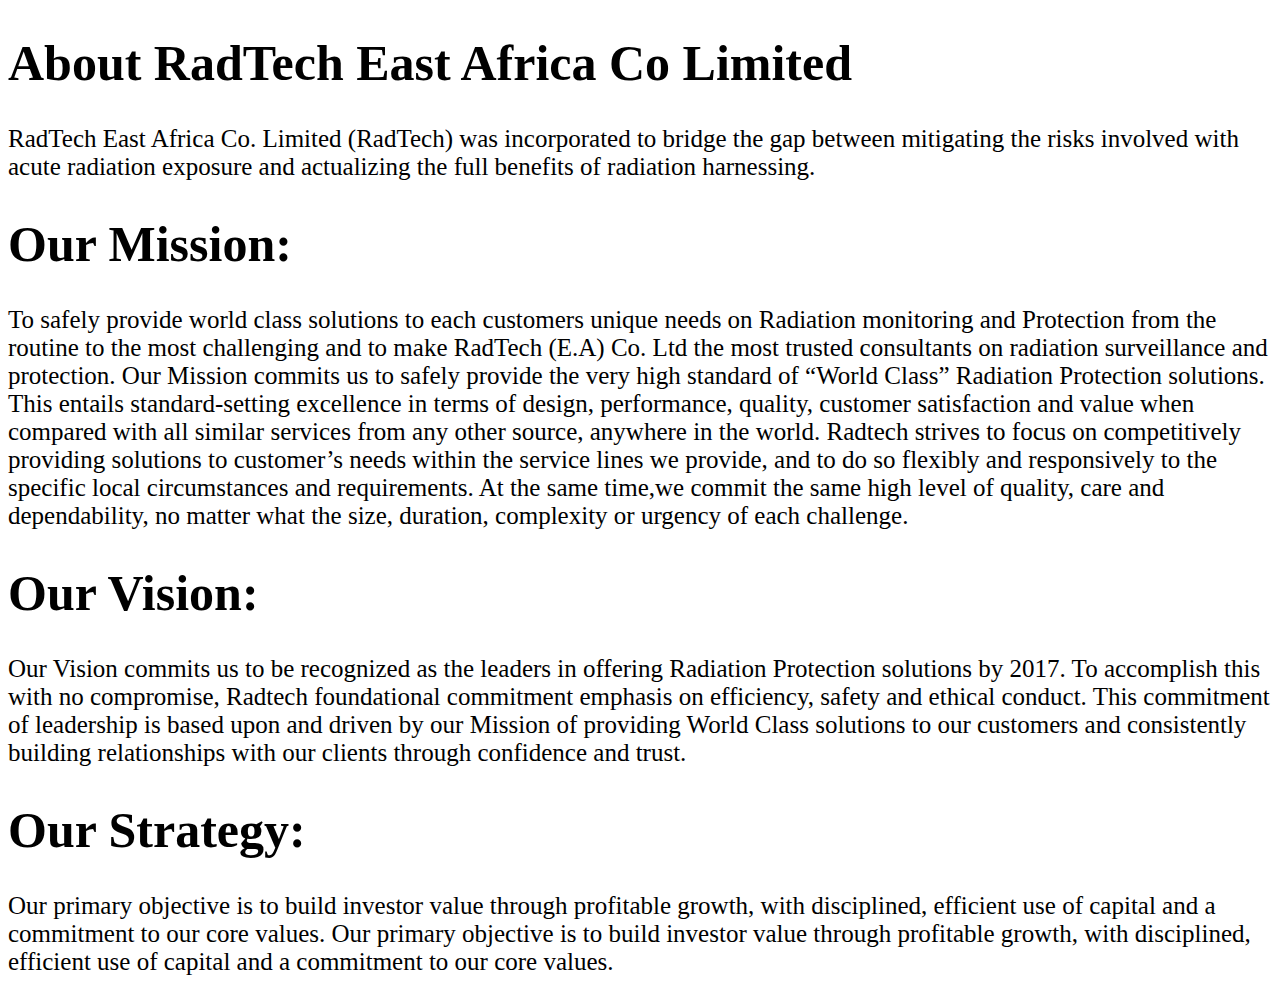
<file: ABOUT.html>
<!DOCTYPE html>
<html>
<head>
	<title>ABOUT</title>
	<link rel="stylesheet" type="text/css" href="about.css">
</head>
<body>
	<H1>About RadTech East Africa Co Limited</H1>
	<p>RadTech East Africa Co. Limited (RadTech) was incorporated to bridge the gap between mitigating the risks involved with acute radiation exposure and actualizing the full benefits of radiation harnessing. </p>
	<H1>Our Mission:</H1>
	<p>To safely provide world class solutions to each customers unique needs on Radiation monitoring and Protection  from the routine to the most challenging and to make RadTech (E.A) Co. Ltd the most trusted consultants on radiation surveillance and protection. 
Our Mission commits us to safely provide the very high standard of “World Class” Radiation Protection solutions. This entails standard-setting excellence in terms of design, performance, quality, customer satisfaction and value when compared with all similar services from any other source, anywhere in the world.
Radtech strives to focus on competitively providing solutions to customer’s needs within the service lines we provide, and to do so flexibly and responsively to the specific local circumstances and requirements. At the same time,we commit the same high level of quality, care and dependability, no matter what the size, duration, complexity or urgency of each challenge. 
</p>
<H1>Our Vision:</H1>
<P>Our Vision commits us to be recognized as the leaders in offering Radiation Protection solutions by 2017. To accomplish this with no compromise, Radtech foundational commitment emphasis on efficiency, safety and ethical conduct. This commitment of leadership is based upon and driven by our Mission of providing World Class solutions to our customers and consistently building relationships with our clients through confidence and trust.
</P>
<H1>Our Strategy:</H1>
<p>Our primary objective is to build investor value through profitable growth, with disciplined, efficient use of capital and a commitment to our core values.
 Our primary objective is to build investor value through profitable growth, with disciplined, efficient use of capital and a commitment to our core values.
</p>



</body>
</html>
</file>
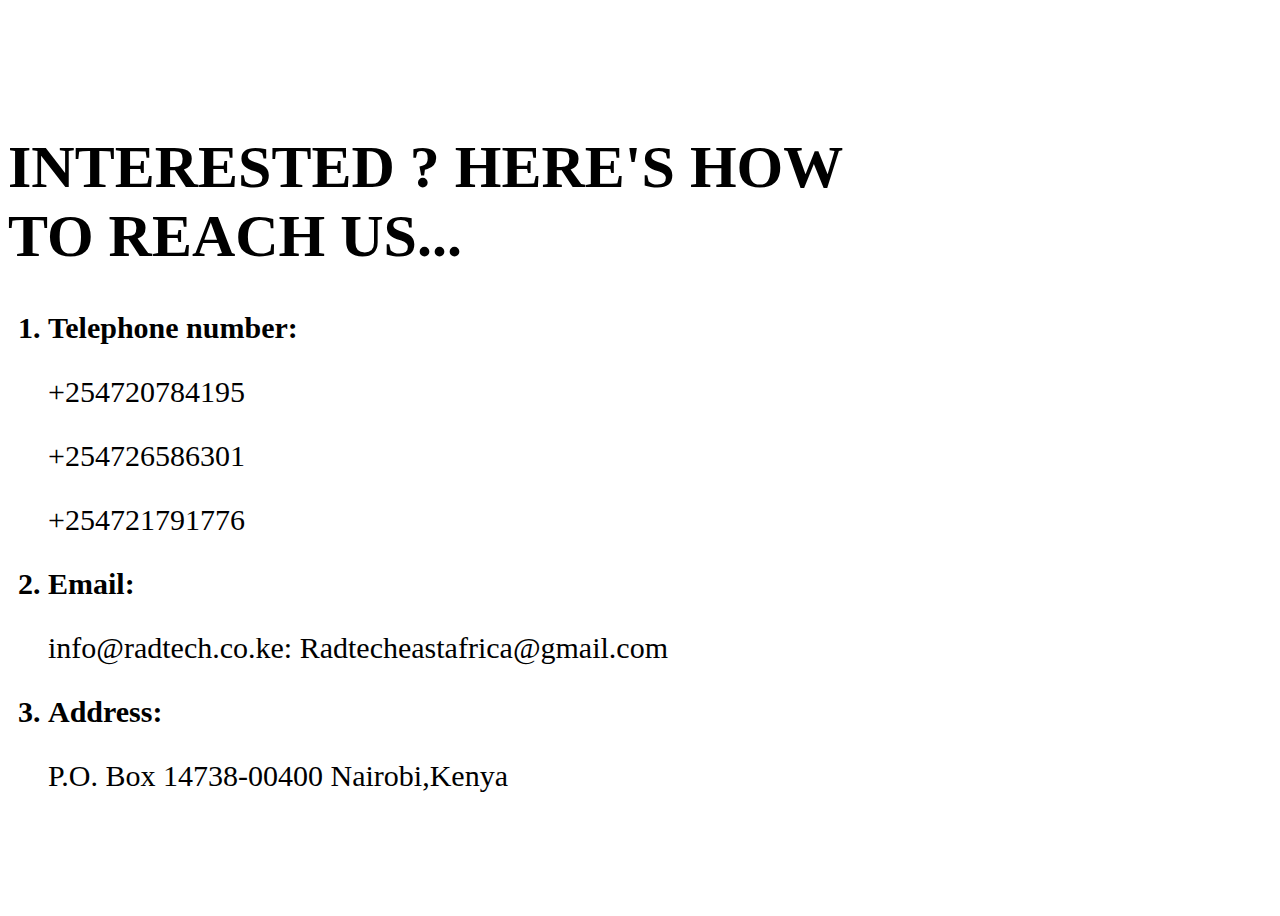
<file: CONTACTS.html>
<!DOCTYPE html>
<html>
<head>
	<title>CONTACTS</title>
	<link rel="stylesheet" type="text/css" href="contacts.css">
</head>
<body>
	<H1>INTERESTED ? HERE'S HOW TO REACH US...</H1>
	<OL>
		<B>
		<li>Telephone number:</li>
	    </B>
		<p>+254720784195</p>
		<p>+254726586301</p>
		<p>+254721791776</p>
		<B>
		<li>Email:</li>
	    </B>
		<p>info@radtech.co.ke: Radtecheastafrica@gmail.com</p>
		<B>
		<li>Address:</li>
	    </B>
		<p> P.O. Box 14738-00400 Nairobi,Kenya</p>
	</OL>

</body>
</html>
</file>
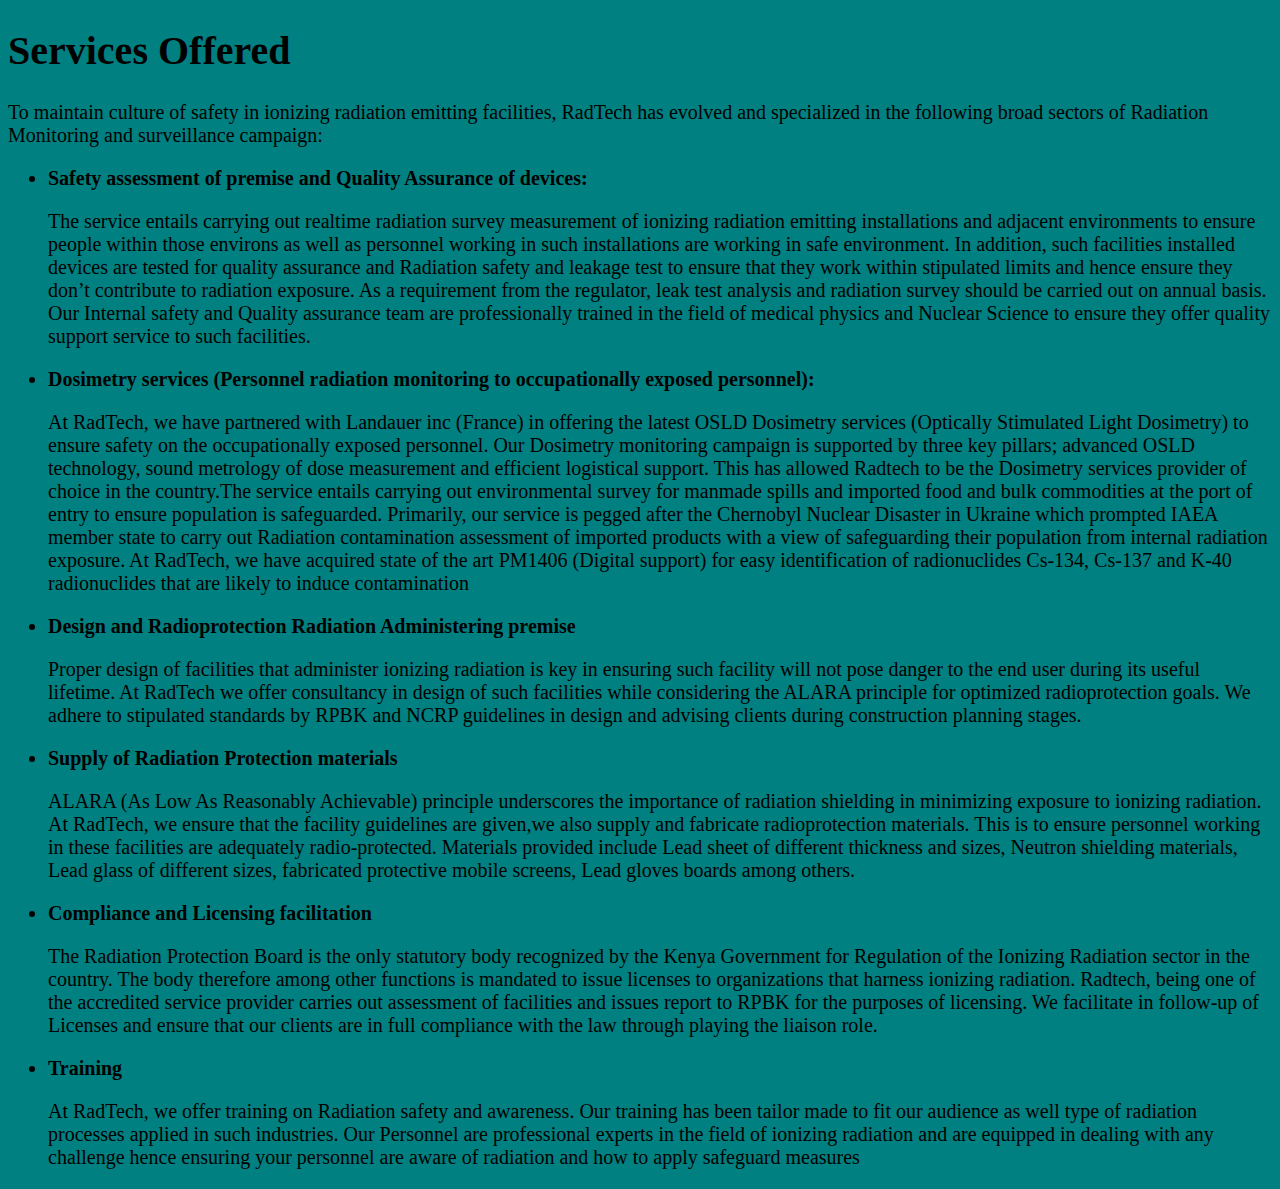
<file: SERVICES.html>
<!DOCTYPE html>
<html>
<head>
	<title>SERVICES</title>
	<link rel="stylesheet" type="text/css" href="services.css">
</head>
<body>
	<H1>Services Offered</H1>
	<p>To maintain culture of safety in ionizing radiation emitting facilities, RadTech has evolved and specialized in the following broad sectors of Radiation Monitoring and surveillance campaign:</p>
	<ul>
		<B>
		<li>Safety assessment of premise and Quality Assurance of devices:</li>
	    </B>
		<p>The service entails carrying out realtime radiation survey measurement of ionizing radiation emitting installations and adjacent environments to ensure people within those environs as well as personnel working in such installations are working in safe environment. In addition, such facilities installed devices are tested for quality assurance and Radiation safety and leakage test to ensure that they work within stipulated limits and hence ensure they don’t contribute to radiation exposure. As a requirement from the regulator, leak test analysis and radiation survey should be carried out on annual basis. Our Internal safety and Quality assurance team are professionally trained in the field of medical physics and Nuclear Science to ensure they offer quality support service to such facilities. </p>
        <B>
		<li>
			Dosimetry services (Personnel radiation monitoring to occupationally exposed personnel): </li>
		</B>
		<p>At RadTech, we have partnered with Landauer inc (France) in offering the latest OSLD Dosimetry services (Optically Stimulated Light Dosimetry) to ensure safety on the occupationally exposed personnel. Our Dosimetry monitoring campaign is supported by three key pillars; advanced OSLD technology, sound metrology of dose measurement and efficient logistical support. This has allowed Radtech to be the Dosimetry services provider of choice in the country.The service entails carrying out environmental survey for manmade spills and imported food and bulk commodities at the port of entry to ensure population is safeguarded. Primarily, our service is pegged after the Chernobyl Nuclear Disaster in Ukraine which prompted IAEA member state to carry out Radiation contamination assessment of imported products with a view of safeguarding their population from internal radiation exposure. At RadTech, we have acquired state of the art PM1406 (Digital support) for easy identification of radionuclides Cs-134, Cs-137 and K-40 radionuclides that are likely to induce contamination</p>
		<B>
		<li>Design and Radioprotection Radiation Administering premise </li> 
		</B>   
			<p>Proper design of facilities that administer ionizing radiation is key in ensuring such facility will not pose danger to the end user during its useful lifetime. At RadTech we offer consultancy in design of such facilities while considering the ALARA principle for optimized radioprotection goals. We adhere to stipulated standards by RPBK and NCRP guidelines in design and advising clients during construction planning stages.</p>
		<B>
		<li>Supply of Radiation Protection materials</li> 
	    </B>
		<p>ALARA (As Low As Reasonably Achievable) principle underscores the importance of radiation shielding in minimizing exposure to ionizing radiation. At RadTech, we ensure that the facility guidelines are given,we also supply and fabricate radioprotection materials. This is to ensure personnel working in these facilities are adequately radio-protected. Materials provided include Lead sheet of different thickness and sizes, Neutron shielding materials, Lead glass of different sizes, fabricated protective mobile screens, Lead gloves boards among others.</p>
		<B>
		<li>Compliance and Licensing facilitation</li>
	    </B>
		<p>The Radiation Protection Board is the only statutory body recognized by the Kenya Government for Regulation of the Ionizing Radiation sector in the country. The body therefore among other functions is mandated to issue licenses to organizations that harness ionizing radiation. Radtech, being one of the accredited service provider carries out assessment of facilities and issues report to RPBK for the purposes of licensing. We facilitate in follow-up of Licenses and ensure that our clients are in full compliance with the law through playing the liaison role. </p>
		<B>
		<li>Training</li> 
	    </B>
		<p>At RadTech, we offer training on Radiation safety and awareness. Our training has been tailor made to fit our audience as well type of radiation processes applied in such industries. Our Personnel are professional experts in the field of ionizing radiation and are equipped in dealing with any challenge hence ensuring your personnel are aware of radiation and how to apply safeguard measures</p>
    </ul>
</body>
</html>
</file>
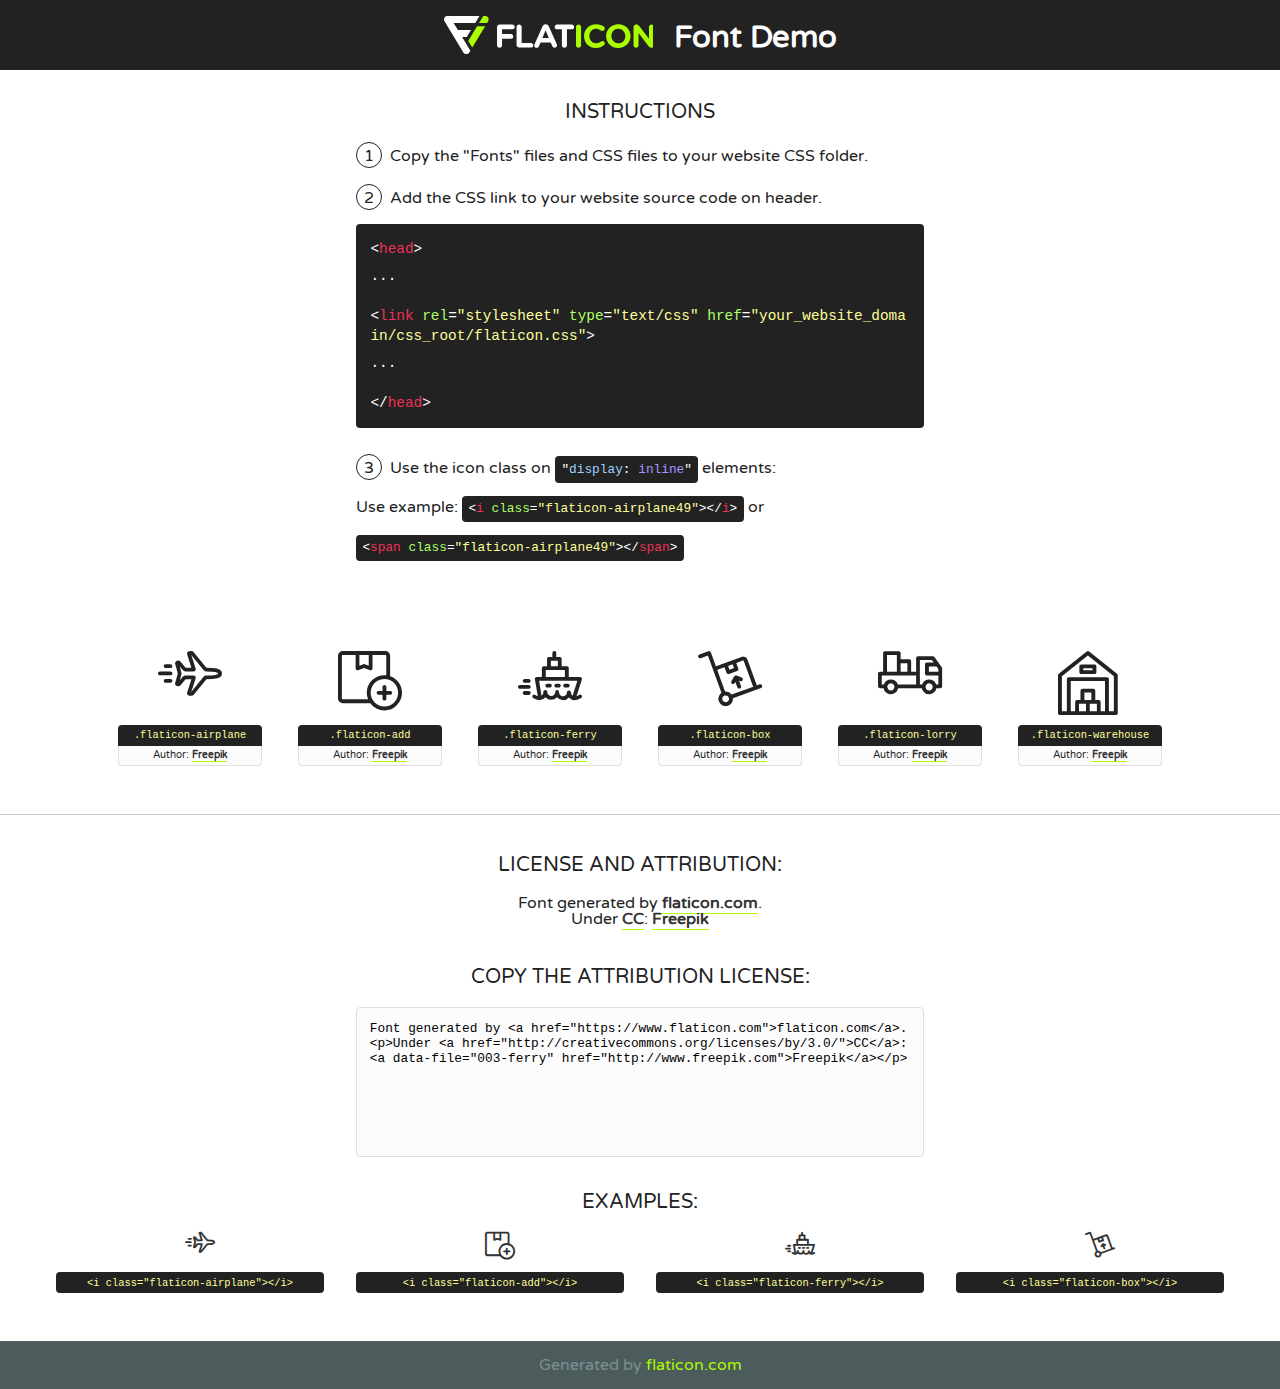
<file: fonts/flaticon-1/font/flaticon.html>
<!DOCTYPE html>
<!--
  Flaticon icon font: Flaticon
  Creation date: 06/05/2019 12:06
-->
<html>
<!DOCTYPE html>
<html>

<head>
    <title>Flaticon WebFont</title>
    <link href="http://fonts.googleapis.com/css?family=Varela+Round" rel="stylesheet" type="text/css" />
    <link rel="stylesheet" type="text/css" href="flaticon.css">
    <meta charset="UTF-8">
    <style>
    html, body, div, span, applet, object, iframe,
    h1, h2, h3, h4, h5, h6, p, blockquote, pre,
    a, abbr, acronym, address, big, cite, code,
    del, dfn, em, img, ins, kbd, q, s, samp,
    small, strike, strong, sub, sup, tt, var,
    b, u, i, center,
    dl, dt, dd, ol, ul, li,
    fieldset, form, label, legend,
    table, caption, tbody, tfoot, thead, tr, th, td,
    article, aside, canvas, details, embed, 
    figure, figcaption, footer, header, hgroup, 
    menu, nav, output, ruby, section, summary,
    time, mark, audio, video {
        margin: 0;
        padding: 0;
        border: 0;
        font-size: 100%;
        font: inherit;
        vertical-align: baseline;
    }
    /* HTML5 display-role reset for older browsers */
    article, aside, details, figcaption, figure, 
    footer, header, hgroup, menu, nav, section {
        display: block;
    }
    body {
        line-height: 1;
    }
    ol, ul {
        list-style: none;
    }
    blockquote, q {
        quotes: none;
    }
    blockquote:before, blockquote:after,
    q:before, q:after {
        content: '';
        content: none;
    }
    table {
        border-collapse: collapse;
        border-spacing: 0;
    }
    body {
        font-family: 'Varela Round', Helvetica, Arial, sans-serif;
        font-size: 16px;
        color: #222;
    }
    a {
        color: #333;
        border-bottom: 1px solid #a9fd00;
        font-weight: bold;
        text-decoration: none;
    }
    * {
        -moz-box-sizing: border-box;
        -webkit-box-sizing: border-box;
        box-sizing: border-box;
        margin: 0;
        padding: 0;
    }
    [class^="flaticon-"]:before, [class*=" flaticon-"]:before, [class^="flaticon-"]:after, [class*=" flaticon-"]:after {
        font-family: Flaticon;
        font-size: 30px;
        font-style: normal;
        margin-left: 20px;
        color: #333;
    }
    .wrapper {
        max-width: 600px;
        margin: auto;
        padding: 0 1em;
    }
    .title {
        font-size: 1.25em;
        text-align: center;
        margin-bottom: 1em;
        text-transform: uppercase;
    }
    header {
        text-align: center;
        background-color: #222;
        color: #fff;
        padding: 1em;
    }
    header .logo {
        width: 210px;
        height: 38px;
        display: inline-block;
        vertical-align: middle;
        margin-right: 1em;
        border: none;
    }
    header strong {
        font-size: 1.95em;
        font-weight: bold;
        vertical-align: middle;
        margin-top: 5px;
        display: inline-block;
    }
    .demo {
        margin: 2em auto;
        line-height: 1.25em;
    }
    .demo ul li {
        margin-bottom: 1em;
    }
    .demo ul li .num {
        color: #222;
        border-radius: 20px;
        display: inline-block;
        width: 26px;
        padding: 3px;
        height: 26px;
        text-align: center;
        margin-right: 0.5em;
        border: 1px solid #222;
    }
    .demo ul li code {
        background-color: #222;
        border-radius: 4px;
        padding: 0.25em 0.5em;
        display: inline-block;
        color: #fff;
        font-family: Consolas,Monaco,Lucida Console,Liberation Mono,DejaVu Sans Mono,Bitstream Vera Sans Mono,Courier New, monospace;
        font-weight: lighter;
        margin-top: 1em;
        font-size: 0.8em;
        word-break: break-all;
    }
    .demo ul li code.big {
        padding: 1em;
        font-size: 0.9em;
    }
    .demo ul li code .red {
        color: #EF3159;
    }
    .demo ul li code .green {
        color: #ACFF65;
    }
    .demo ul li code .yellow {
        color: #FFFF99;
    }
    .demo ul li code .blue {
        color: #99D3FF;
    }
    .demo ul li code .purple {
        color: #A295FF;
    }
    .demo ul li code .dots {
        margin-top: 0.5em;
        display: block;
    }
    #glyphs {
        border-bottom: 1px solid #ccc;
        padding: 2em 0;
        text-align: center;
    }
    .glyph {
        display: inline-block;
        width: 9em;
        margin: 1em;
        text-align: center;
        vertical-align: top;
        background: #FFF;
    }
    .glyph .glyph-icon {
        padding: 10px;
        display: block;
        font-family:"Flaticon";
        font-size: 64px;
        line-height: 1;
    }
    .glyph .glyph-icon:before {
        font-size: 64px;
        color: #222;
        margin-left: 0;
    }
    .class-name {
        font-size: 0.65em;
        background-color: #222;
        color: #fff;
        border-radius: 4px 4px 0 0;
        padding: 0.5em;
        color: #FFFF99;
        font-family: Consolas,Monaco,Lucida Console,Liberation Mono,DejaVu Sans Mono,Bitstream Vera Sans Mono,Courier New, monospace;
    }
    .author-name {
        font-size: 0.6em;
        background-color: #fcfcfd;
        border: 1px solid #DEDEE4;
        border-top: 0;
        border-radius: 0 0 4px 4px;
        padding: 0.5em;
    }
    .class-name:last-child {
        font-size: 10px;
        color:#888;
    }
    .class-name:last-child a {
        font-size: 10px;
        color:#555;
    }
    .class-name:last-child a:hover {
        color:#a9fd00;
    }
    .glyph > input {
        display: block;
        width: 100px;
        margin: 5px auto;
        text-align: center;
        font-size: 12px;
        cursor: text;
    }
    .glyph > input.icon-input {
        font-family:"Flaticon";
        font-size: 16px;
        margin-bottom: 10px;
    }
    .attribution .title {
        margin-top: 2em;
    }
    .attribution textarea {
        background-color: #fcfcfd;
        padding: 1em;
        border: none;
        box-shadow: none;
        border: 1px solid #DEDEE4;
        border-radius: 4px;
        resize: none;
        width: 100%;
        height: 150px;
        font-size: 0.8em;
        font-family: Consolas,Monaco,Lucida Console,Liberation Mono,DejaVu Sans Mono,Bitstream Vera Sans Mono,Courier New, monospace;
        -webkit-appearance: none;
    }
    .iconsuse {
        margin: 2em auto;
        text-align: center;
        max-width: 1200px;
    }
    .iconsuse:after {
        content: '';
        display: table;
        clear: both;
    }
    .iconsuse .image {
        float: left;
        width: 25%;
        padding: 0 1em;
    }
    .iconsuse .image p {
        margin-bottom: 1em;
    }
    .iconsuse .image span {
        display: block;
        font-size: 0.65em;
        background-color: #222;
        color: #fff;
        border-radius: 4px;
        padding: 0.5em;
        color: #FFFF99;
        margin-top: 1em;
        font-family: Consolas,Monaco,Lucida Console,Liberation Mono,DejaVu Sans Mono,Bitstream Vera Sans Mono,Courier New, monospace;
    }
    #footer {
        text-align: center;
        background-color: #4C5B5C;
        color: #7c9192;
        padding: 1em;
    }
    #footer a {
        border: none;
        color: #a9fd00;
        font-weight: normal;
    }
    @media (max-width: 960px) {
        .iconsuse .image {
            width: 50%;
        }
    }
    @media (max-width: 560px) {
        .iconsuse .image {
            width: 100%;
        }
    }
    </style>
</head>

<body class="characters-off">

    <header>
        <a href="https://www.flaticon.com" target="_blank" class="logo">
            <svg version="1.1" xmlns="http://www.w3.org/2000/svg" xmlns:xlink="http://www.w3.org/1999/xlink" xmlns:a="http://ns.adobe.com/AdobeSVGViewerExtensions/3.0/" viewBox="0 0 560.875 102.036" enable-background="new 0 0 560.875 102.036" xml:space="preserve">
                <defs>
                </defs>
                <g>
                    <g class="letters">
                        <path fill="#ffffff" d="M141.596,29.675c0-3.777,2.985-6.767,6.764-6.767h34.438c3.426,0,6.15,2.728,6.15,6.15
                        c0,3.43-2.724,6.149-6.15,6.149h-27.674v13.091h23.719c3.429,0,6.151,2.724,6.151,6.15c0,3.43-2.723,6.149-6.151,6.149h-23.719
                        v17.574c0,3.773-2.986,6.761-6.764,6.761c-3.779,0-6.764-2.989-6.764-6.761V29.675z"></path>
                        <path fill="#ffffff" d="M193.844,29.149c0-3.781,2.985-6.767,6.764-6.767c3.776,0,6.763,2.985,6.763,6.767v42.957h25.039
                        c3.426,0,6.149,2.726,6.149,6.153c0,3.425-2.723,6.15-6.149,6.15h-31.802c-3.779,0-6.764-2.986-6.764-6.768V29.149z"></path>
                        <path fill="#ffffff" d="M241.891,75.71l21.438-48.407c1.492-3.341,4.215-5.357,7.906-5.357h0.792
                        c3.686,0,6.323,2.017,7.815,5.357l21.439,48.407c0.436,0.967,0.701,1.845,0.701,2.723c0,3.602-2.809,6.501-6.414,6.501
                        c-3.161,0-5.269-1.845-6.499-4.655l-4.132-9.661h-27.059l-4.301,10.102c-1.144,2.631-3.426,4.214-6.237,4.214
                        c-3.517,0-6.24-2.81-6.24-6.325C241.1,77.64,241.451,76.677,241.891,75.71z M279.932,58.666l-8.521-20.297l-8.526,20.297H279.932
                        z"></path>
                        <path fill="#ffffff" d="M314.864,35.387H301.86c-3.429,0-6.239-2.813-6.239-6.238c0-3.429,2.811-6.24,6.239-6.24h39.533
                        c3.426,0,6.237,2.811,6.237,6.24c0,3.425-2.811,6.238-6.237,6.238h-13.001v42.785c0,3.773-2.99,6.761-6.764,6.761
                        c-3.779,0-6.764-2.989-6.764-6.761V35.387z"></path>
                        <path fill="#A9FD00" d="M352.615,29.149c0-3.781,2.985-6.767,6.767-6.767c3.774,0,6.761,2.985,6.761,6.767v49.024
                        c0,3.773-2.987,6.761-6.761,6.761c-3.781,0-6.767-2.989-6.767-6.761V29.149z"></path>
                        <path fill="#A9FD00" d="M374.132,53.836v-0.179c0-17.481,13.178-31.801,32.065-31.801c9.22,0,15.459,2.458,20.557,6.238
                        c1.402,1.054,2.637,2.985,2.637,5.357c0,3.692-2.985,6.59-6.681,6.59c-1.845,0-3.071-0.702-4.044-1.319
                        c-3.776-2.813-7.729-4.393-12.562-4.393c-10.364,0-17.831,8.611-17.831,19.154v0.173c0,10.542,7.291,19.329,17.831,19.329
                        c5.715,0,9.492-1.756,13.359-4.834c1.049-0.874,2.458-1.491,4.039-1.491c3.429,0,6.325,2.813,6.325,6.236
                        c0,2.106-1.056,3.78-2.282,4.834c-5.539,4.834-12.036,7.733-21.878,7.733C387.572,85.464,374.132,71.493,374.132,53.836z"></path>
                        <path fill="#A9FD00" d="M433.009,53.836v-0.179c0-17.481,13.79-31.801,32.766-31.801c18.981,0,32.592,14.143,32.592,31.628v0.173
                        c0,17.483-13.785,31.807-32.769,31.807C446.625,85.464,433.009,71.32,433.009,53.836z M484.224,53.836v-0.179
                        c0-10.539-7.725-19.326-18.626-19.326c-10.893,0-18.449,8.611-18.449,19.154v0.173c0,10.542,7.73,19.329,18.626,19.329
                        C476.676,72.986,484.224,64.378,484.224,53.836z"></path>
                        <path fill="#A9FD00" d="M506.233,29.321c0-3.774,2.99-6.763,6.767-6.763h1.401c3.252,0,5.183,1.583,7.029,3.953l26.093,34.265
                        V29.059c0-3.692,2.99-6.677,6.681-6.677c3.683,0,6.671,2.985,6.671,6.677v48.934c0,3.78-2.987,6.765-6.764,6.765h-0.436
                        c-3.257,0-5.188-1.581-7.034-3.953l-27.056-35.492v32.944c0,3.687-2.985,6.676-6.678,6.676c-3.683,0-6.673-2.989-6.673-6.676
                        V29.321z"></path>
                    </g>
                    <g class="insignia">
                        <path fill="#ffffff" d="M48.372,56.137h12.517l11.156-18.537H37.186L25.688,18.539h57.825L94.668,0H9.271
                        C5.925,0,2.842,1.801,1.198,4.716c-1.644,2.907-1.593,6.482,0.134,9.343l50.38,83.501c1.678,2.781,4.689,4.476,7.938,4.476
                        c3.246,0,6.257-1.695,7.935-4.476l2.898-4.804L48.372,56.137z"></path>
                        <g class="i">
                            <path fill="#A9FD00" d="M93.575,18.539h0.031v0.004l21.652,0.004l2.705-4.488c1.727-2.861,1.778-6.436,0.133-9.343
                            C116.454,1.801,113.371,0,110.026,0h-5.294L93.575,18.539z"></path>
                            <polygon fill="#A9FD00" points="88.291,27.356 64.725,66.486 75.519,84.404 109.942,27.356"></polygon>
                        </g>
                    </g>
                </g>
            </svg>
        </a>
        <strong>Font Demo</strong>
    </header>


    <section class="demo wrapper">

        <p class="title">Instructions</p>

        <ul>
            <li>
                <span class="num">1</span>Copy the "Fonts" files and CSS files to your website CSS folder.
            </li>
            <li>
                <span class="num">2</span>Add the CSS link to your website source code on header.
                <code class="big">
                    &lt;<span class="red">head</span>&gt;
                    <br/><span class="dots">...</span>
                    <br/>&lt;<span class="red">link</span> <span class="green">rel</span>=<span class="yellow">"stylesheet"</span> <span class="green">type</span>=<span class="yellow">"text/css"</span> <span class="green">href</span>=<span class="yellow">"your_website_domain/css_root/flaticon.css"</span>&gt;
                    <br/><span class="dots">...</span>
                    <br/>&lt;/<span class="red">head</span>&gt;
                </code>
            </li>

            <li>
                <p>
                    <span class="num">3</span>Use the icon class on <code>"<span class="blue">display</span>:<span class="purple"> inline</span>"</code> elements:
                    <br />
                    Use example: <code>&lt;<span class="red">i</span> <span class="green">class</span>=<span class="yellow">&quot;flaticon-airplane49&quot;</span>&gt;&lt;/<span class="red">i</span>&gt;</code> or <code>&lt;<span class="red">span</span> <span class="green">class</span>=<span class="yellow">&quot;flaticon-airplane49&quot;</span>&gt;&lt;/<span class="red">span</span>&gt;</code>
            </li>
        </ul>

    </section>




   <section id="glyphs">          
    
      
        <div class="glyph"><div class="glyph-icon flaticon-airplane"></div>
            <div class="class-name">.flaticon-airplane</div>
            <div class="author-name">Author: <a data-file="001-airplane" href="http://www.freepik.com">Freepik</a> </div> 
        </div>        
        
        <div class="glyph"><div class="glyph-icon flaticon-add"></div>
            <div class="class-name">.flaticon-add</div>
            <div class="author-name">Author: <a data-file="002-add" href="http://www.freepik.com">Freepik</a> </div> 
        </div>        
        
        <div class="glyph"><div class="glyph-icon flaticon-ferry"></div>
            <div class="class-name">.flaticon-ferry</div>
            <div class="author-name">Author: <a data-file="003-ferry" href="http://www.freepik.com">Freepik</a> </div> 
        </div>        
        
        <div class="glyph"><div class="glyph-icon flaticon-box"></div>
            <div class="class-name">.flaticon-box</div>
            <div class="author-name">Author: <a data-file="004-box" href="http://www.freepik.com">Freepik</a> </div> 
        </div>        
        
        <div class="glyph"><div class="glyph-icon flaticon-lorry"></div>
            <div class="class-name">.flaticon-lorry</div>
            <div class="author-name">Author: <a data-file="005-lorry" href="http://www.freepik.com">Freepik</a> </div> 
        </div>        
        
        <div class="glyph"><div class="glyph-icon flaticon-warehouse"></div>
            <div class="class-name">.flaticon-warehouse</div>
            <div class="author-name">Author: <a data-file="006-warehouse" href="http://www.freepik.com">Freepik</a> </div> 
        </div>        
        

    </section>



    <section class="attribution wrapper"   style="text-align:center;">

      <div class="title">License and attribution:</div><div class="attrDiv">Font generated by <a href="https://www.flaticon.com">flaticon.com</a>. <div><p>Under <a href="http://creativecommons.org/licenses/by/3.0/">CC</a>: <a data-file="003-ferry" href="http://www.freepik.com">Freepik</a></p>  </div>
      </div>
      <div class="title">Copy the Attribution License:</div>

    <textarea onclick="this.focus();this.select();">Font generated by &lt;a href=&quot;https://www.flaticon.com&quot;&gt;flaticon.com&lt;/a&gt;. <p>Under <a href="http://creativecommons.org/licenses/by/3.0/">CC</a>: <a data-file="003-ferry" href="http://www.freepik.com">Freepik</a></p>  
     </textarea>

    </section>

    <section class="iconsuse">

          <div class="title">Examples:</div>            
             
            <div class="image">
                <p>
                    <i class="glyph-icon flaticon-airplane"></i> 
                    <span>&lt;i class=&quot;flaticon-airplane&quot;&gt;&lt;/i&gt;</span>
                </p>
            </div>
            
            <div class="image">
                <p>
                    <i class="glyph-icon flaticon-add"></i> 
                    <span>&lt;i class=&quot;flaticon-add&quot;&gt;&lt;/i&gt;</span>
                </p>
            </div>
            
            <div class="image">
                <p>
                    <i class="glyph-icon flaticon-ferry"></i> 
                    <span>&lt;i class=&quot;flaticon-ferry&quot;&gt;&lt;/i&gt;</span>
                </p>
            </div>
            
            <div class="image">
                <p>
                    <i class="glyph-icon flaticon-box"></i> 
                    <span>&lt;i class=&quot;flaticon-box&quot;&gt;&lt;/i&gt;</span>
                </p>
            </div>
                       
        </div>
                            
    </section>

<div id="footer">
    <div>Generated by <a href="https://www.flaticon.com">flaticon.com</a>
    </div>
</div>



</body>
</html>
</file>
<file: about.css>
*
body
{
  background-image: url(https://2k8r3p1401as2e1q7k14dguu-wpengine.netdna-ssl.com/wp-content/themes/warontherocks/assets/img/page/title-about.png);
  background-position: center;
  background-size: contain;
  font-family: "Roboto", Sans Serif;
  font-size: 25px;
  font: "Roboto" ,Sans Serif;


}
</file>
<file: contacts.css>
*
body
{
	background-image: url(https://www.airtel.com.ng/assets/images/ng/innerpages/contactus-banner.png); 
	background-position: center;
	background-size: contain;
	height: 100vh;
	width: 100vh;
	font-family: "Roboto" ,Sans Serif;
	font-size: 30px;
	font: "Roboto",Sans Serif;
	align-content: center;


}
</file>
<file: services.css>
*
body
{
	background-color: #008080;
	font-family: "Roboto", Sans Serif;
	font-size: 20px;
	font: "Roboto" , Sans Serif;
}
</file>
<file: fonts/flaticon-1/font/flaticon.css>
/*
  	Flaticon icon font: Flaticon
  	Creation date: 06/05/2019 12:06
  	*/

@font-face {
  font-family: "Flaticon";
  src: url("./Flaticon.eot");
  src: url("./Flaticon.eot?#iefix") format("embedded-opentype"),
       url("./Flaticon.woff2") format("woff2"),
       url("./Flaticon.woff") format("woff"),
       url("./Flaticon.ttf") format("truetype"),
       url("./Flaticon.svg#Flaticon") format("svg");
  font-weight: normal;
  font-style: normal;
}

@media screen and (-webkit-min-device-pixel-ratio:0) {
  @font-face {
    font-family: "Flaticon";
    src: url("./Flaticon.svg#Flaticon") format("svg");
  }
}

[class^="flaticon-"]:before, [class*=" flaticon-"]:before,
[class^="flaticon-"]:after, [class*=" flaticon-"]:after {   
  font-family: Flaticon;
        font-weight: normal;
  font-variant: normal;
  text-transform: none;
  line-height: 1;

  /* Better Font Rendering =========== */
  -webkit-font-smoothing: antialiased;
  -moz-osx-font-smoothing: grayscale;
}

.flaticon-airplane:before { content: "\f100"; }
.flaticon-add:before { content: "\f101"; }
.flaticon-ferry:before { content: "\f102"; }
.flaticon-box:before { content: "\f103"; }
.flaticon-lorry:before { content: "\f104"; }
.flaticon-warehouse:before { content: "\f105"; }
</file>
